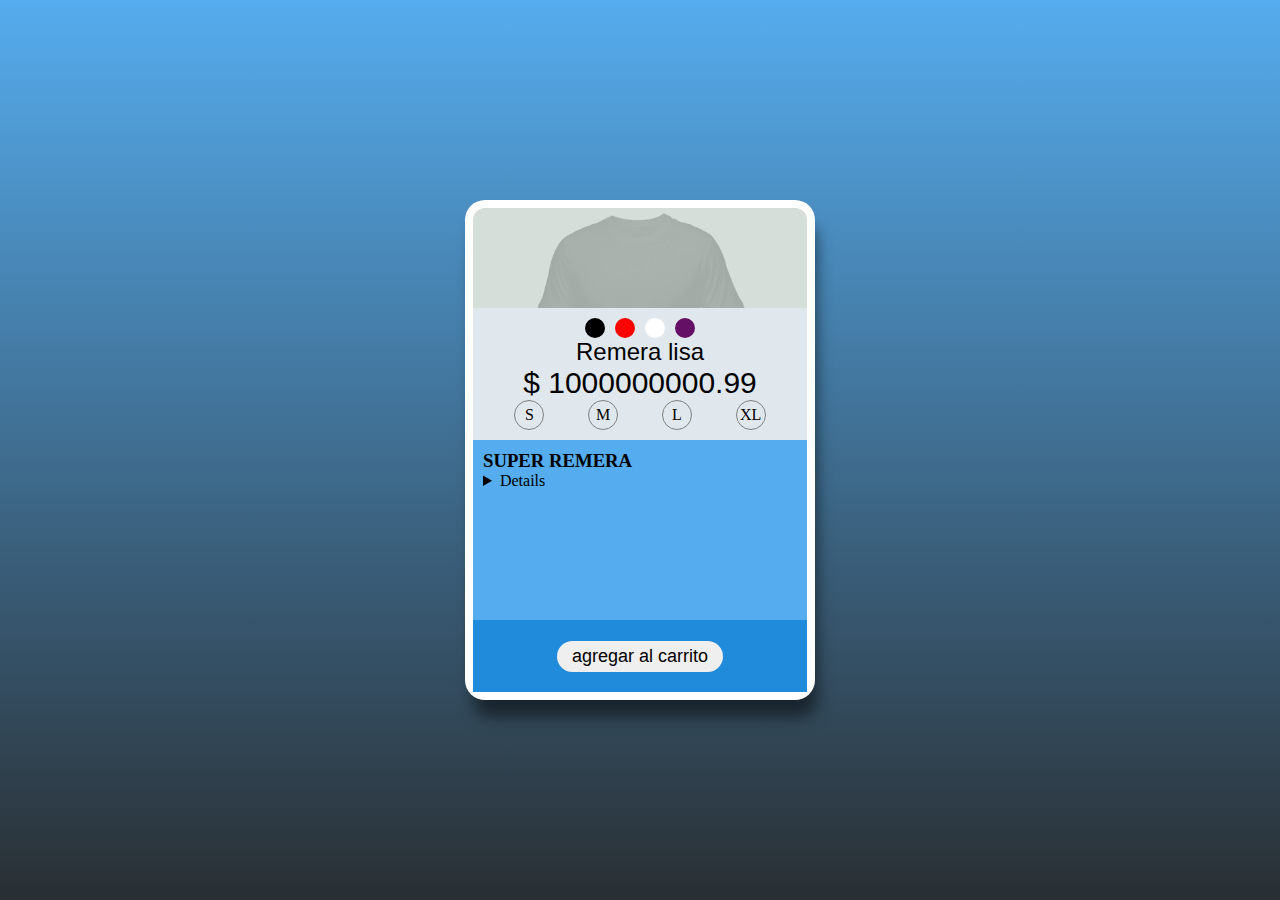
<file: index.html>
<!DOCTYPE html>
<html lang="es">
<head>
    <meta charset="UTF-8">
    <meta name="viewport" 
    content="width=device-width, initial-scale=1.0">
    <link rel="stylesheet" href="styles.css">
    <link rel="stylesheet" 
    href="https://cdnjs.cloudflare.com/ajax/libs/font-awesome/6.5.2/css/all.min.css" integrity="sha512-SnH5WK+bZxgPHs44uWIX+LLJAJ9/2PkPKZ5QiAj6Ta86w+fsb2TkcmfRyVX3pBnMFcV7oQPJkl9QevSCWr3W6A==" crossorigin="anonymous" referrerpolicy="no-referrer" />
    <title>Tarjetita</title>

</head>
<body>
    <div class="container">
        <article class="tarjeta">
           <div class="encabezado">
            <img src="/img/remera-negra.jpg"class="imagen_prod">
               <div class="icon flex fondo.rojo">
                <i class="fa-solid fa-cart-shopping"></i>
                <div>
                    <i class="fa-solid fa-ring"></i>
                    <i class="fa-solid fa-shield-halved"></i>
                </div>
                 
               </div>
           </div>

           <div class="producto">
                <ul class="sel_colores">
                    <li class="negro"></li>
                    <li class="rojo"></li>
                    <li class="blanco"></li>
                    <li class="violeta"></li>
                </ul>
                <span>Remera lisa</span>
                <div class="precio">$ 1000000000.99</div>
                <ul class="talles">
                    <li>S</li>
                    <li>M</li>
                    <li>L</li>
                    <li>XL</li>
                </ul>
           </div>
           <div class="desc_prod">
            <h3>SUPER REMERA</h3>
            <details>REMERA PAPU Lorem ipsum dolor sit amet 
                consectetur adipisicing elit. Cum vel tempore
                 blanditiis rerum eum, voluptas quibusdam, 
                 perferendis inventore quasi consectetur facere 
                 reprehenderit modi commodi aut similique itaque
                  quod. Ab, sit?</details>
           </div>
           <div class="botonera">
            <button type="button">agregar al carrito</button>
           </div>
        </article>
    </div>
</body>
</html>
</file>
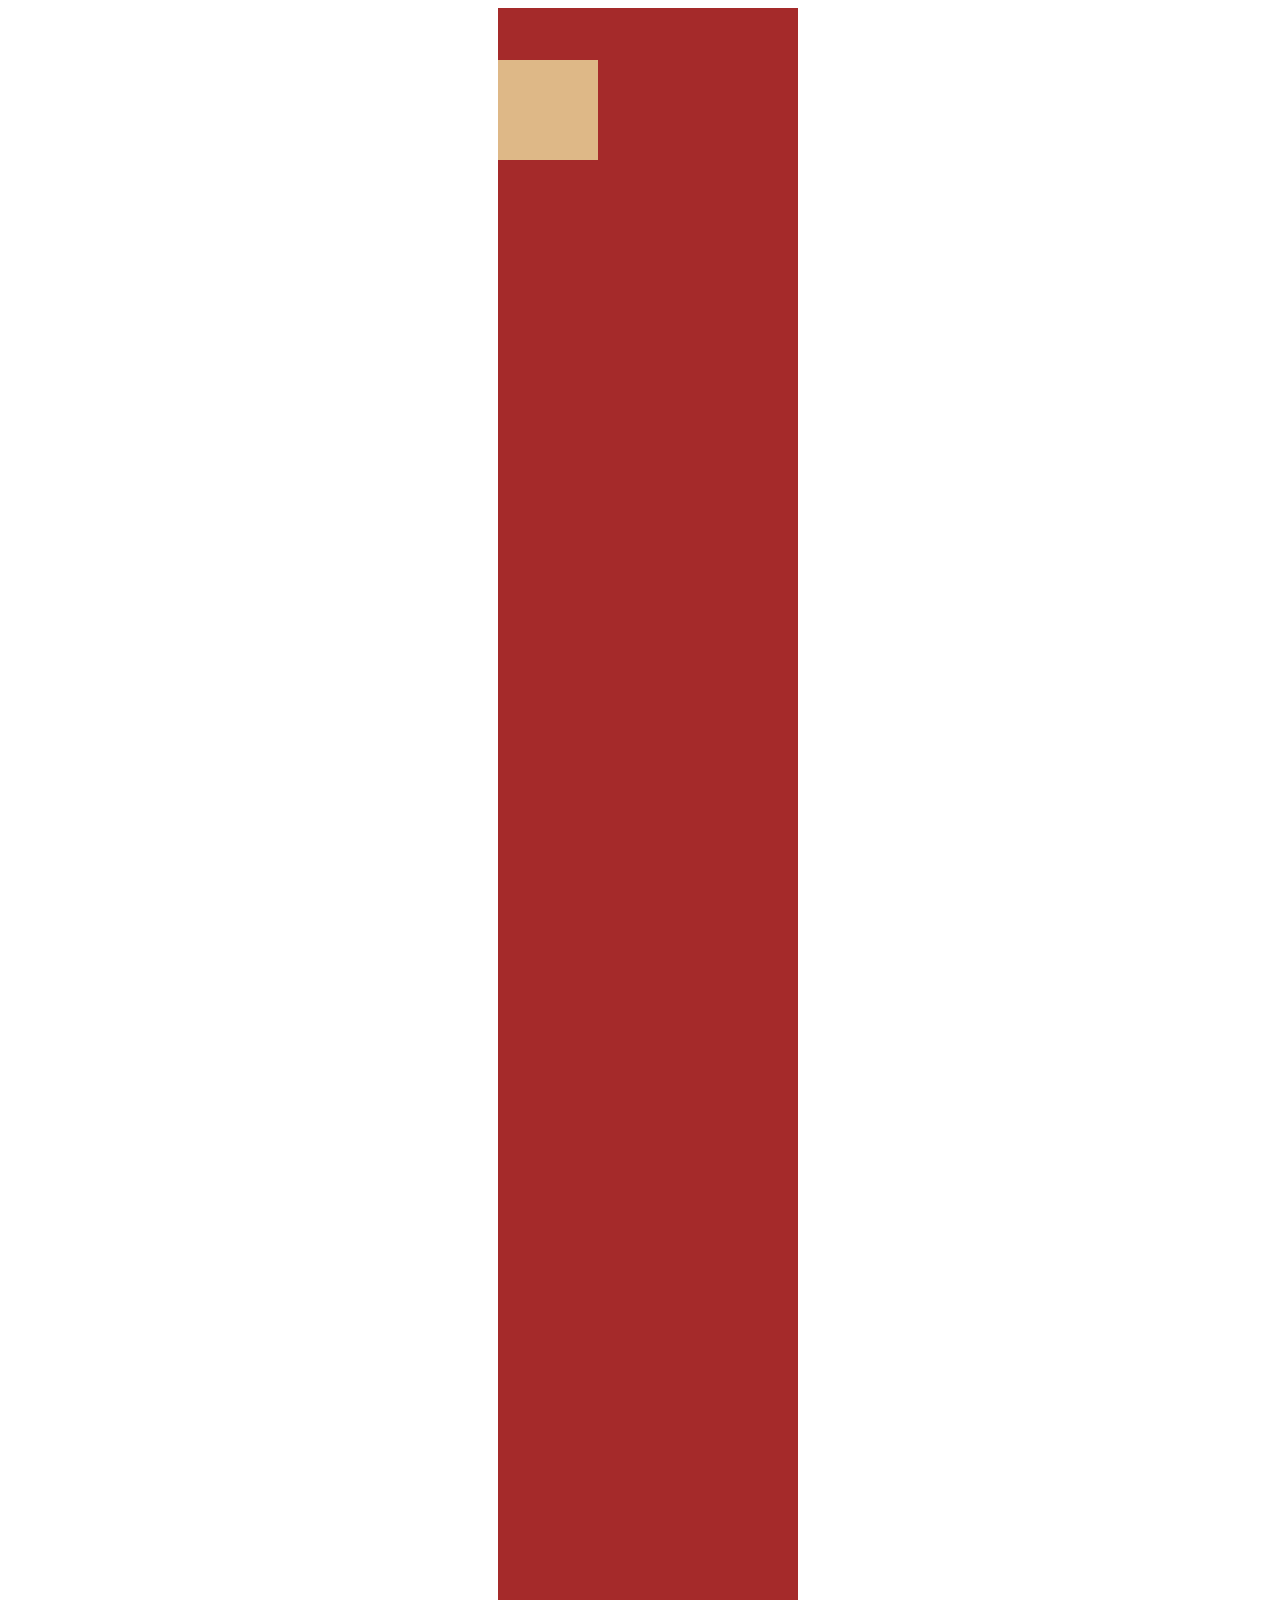
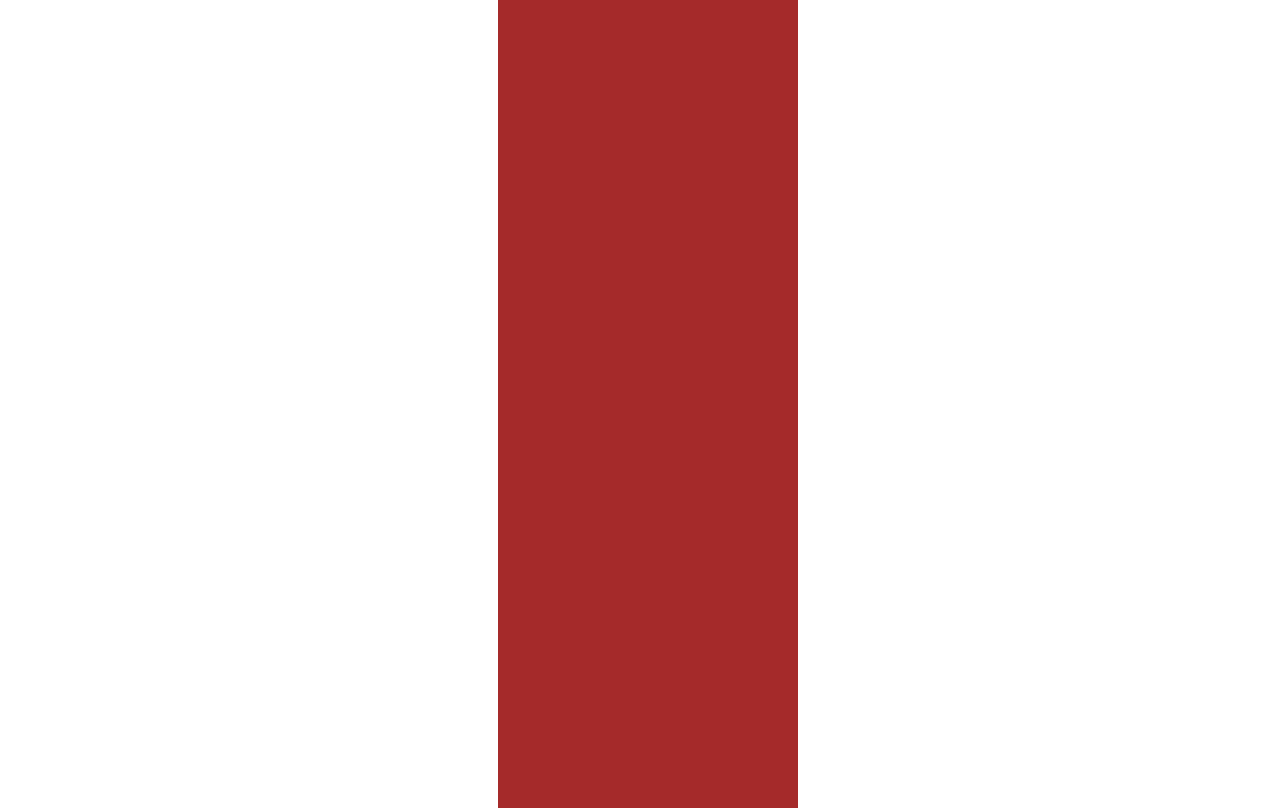
<file: practica.html>
<!DOCTYPE html>
<html lang="en">
<head>
    <meta charset="UTF-8">
    <meta name="viewport" content="width=device-width, initial-scale=1.0">
    <title>Document</title>
    <style> 
        body{
            height: 100vh;
            width: 100%;
            display: grid;
            place-items: center;
        }
.padre{
    background-color: brown;
    height: 2400px;
    width: 300px;
    .hijo{
        height: 100px;
        width: 100px;
        background-color: burlywood;
        position: sticky;
        top: 60px;
        left: 0;
    }
}
    </style>
</head>
<body>
    <div class="padre">
        <div class="hijo">

        </div>
    </div>
</body>
</html>
</file>
<file: styles.css>
* {
    margin: 0;
    padding: 0;
    box-sizing: border-box;
    list-style: none;
    transition: all 1s ease-in-out;
}

body {
    height: 100vh;
    width: 100%;
}

/* ---------------COLORS--------------- */
.negro {
    background-color: black;
}

.blanco {
    background-color: white;
}

.rojo {
    background-color: red;
}

.violeta {
    background-color: rgb(100, 16, 100);
}

.container {
    height: 100%;
    width: 100%;
    background: linear-gradient(180deg, #55acee, #292f33);

    display: grid;
    place-items: center;
}

.tarjeta {
    height: 550px auto;
    width: 50%;
    max-width: 350px;
    background-color: white;
    border-radius: 20px;
    padding: 8px;
    box-shadow: 5px 20px 15px -3px rgba(0, 0, 0, 0.5);

    .encabezado:hover {
        height: 200px;
    }
}

.encabezado {
    height: 100px;
    width: 100%;
    position: relative;
    background-color: #ccd6d0;
    border-radius: 12px 12px 0 0;
    overflow: hidden;

    /* overflow se utiliza para controlar todo elemento que se 
    desborda de mi contenedor*/
    &.iconos {
        z-index: 1;
        position: absolute;
        padding: 10px;
        width: 100%;
    }

    & .imagen_prod {
        width: 100%;
        left: 0;
        position: absolute;
        top: 0;
        z-index: 0;
        
        opacity: 0.2;
    }

}

.producto {
    height: 180px auto;
    width: 100%;
    background-color: #e1e8ed;
    padding: 10px;
    display: flex;
    justify-content: space-between;
    align-items: center;
    flex-direction: column;

}

ul.sel_colores {
    display: flex;
    justify-content: center;
    gap: 10px;
}

ul.sel_colores li {
    height: 20px;
    width: 20px;
    border-radius: 50%;
    list-style: none;
}

ul.sel_colores li:hover {
    transform: scale(1.1);
    cursor: pointer;
    list-style: none;
}



.desc_prod {
    height: 180px;
    width: 100%;
    background-color: #55acee;
    padding: 10px;
}

.botonera {
    height: 72px;
    width: 100%;
    background-color: #218bdb;
    padding: 10px;
}


ul.sel_colores li {
    list-style: none;
}

.producto span {
    font-family: Arial, Helvetica, sans-serif;
    font-size: 24px;
}

.producto .precio {
    font-family: Impact, Haettenschweiler, 'Arial Narrow Bold', sans-serif;
    font-size: 30px;
}

.producto .talles {
    display: flex;
    flex-direction: row;
    justify-content: space-between;
    width: 80%;
}

ul.talles li {
    border: solid 1px gray;
    width: 30px;
    height: 30px;
    display: grid;
    place-items: center;
    border-radius: 50%;
    transition: all 0.2s ease-in-out;
}

ul.talles li:hover {
    background-color: grey;
    color: white;
    cursor: pointer;
    transform: scale(1.26);

}

.botonera {
    display: grid;
    place-items: center;
}

.botonera button {
    padding: 5px 15px;
    border-radius: 20px;
    border: 0;
    font-size: 18px;
}

button:hover {
    background-color: violet;
    color: white;
    box-shadow: 0 0 15px -3px black;
    cursor: pointer;
}

.flex {
    display: flex!important;
    justify-content: space-between;
}

.fondo-rojo {
    background-color: chartreuse;
}

@media screen and (max-width: 600px) {
    .container {
        background: linear-gradient(#21db49 0%, #292f33 100%);
    }
}
</file>
